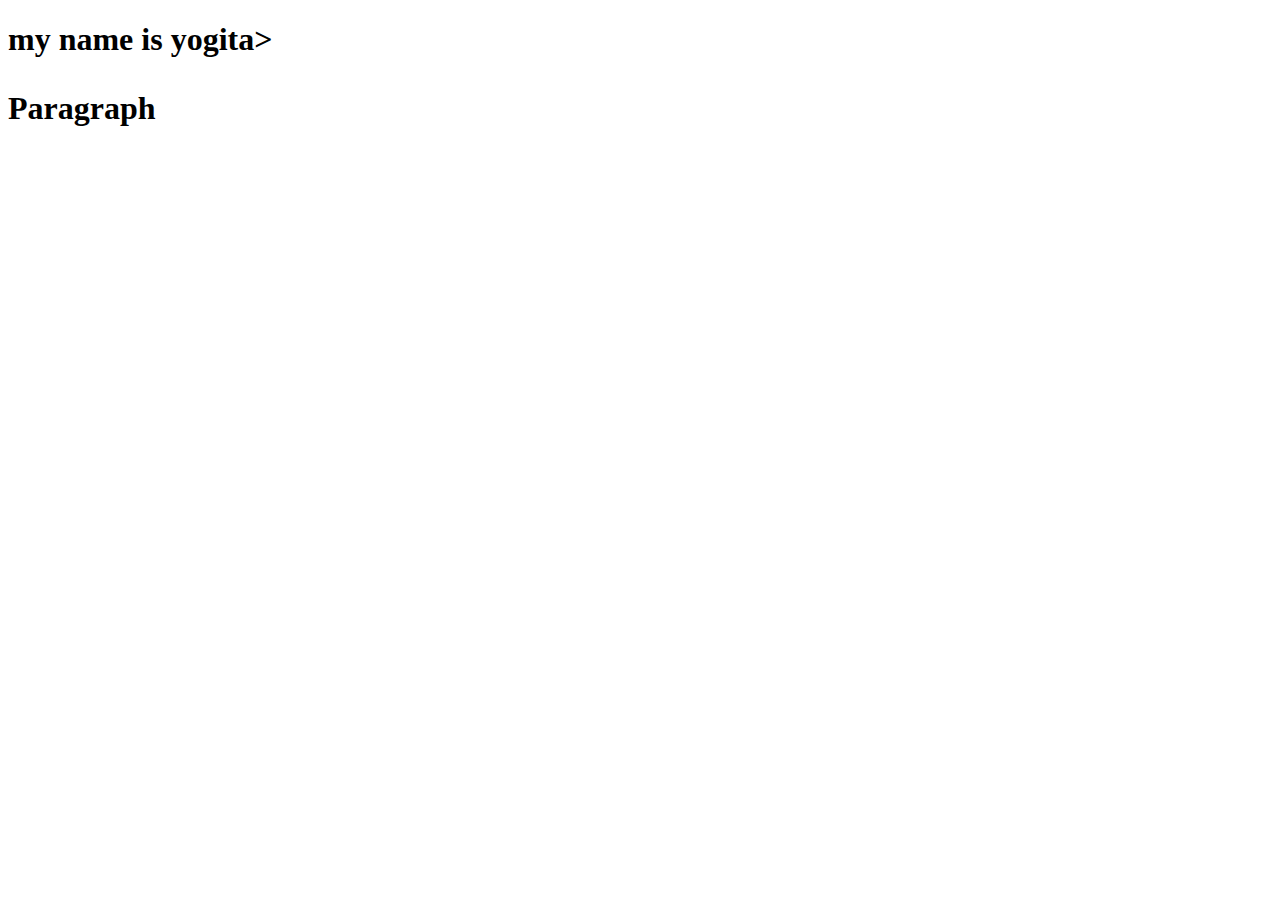
<file: about.html>
<!DOCTYPE html>
<html lang="en">
<head>
    <meta charset="UTF-8">
    <meta name="viewport" content="width=device-width, initial-scale=1.0">
    <title>Document</title>
</head>
<body>
 <h1> my name is yogita>
 <p>Paragraph</p>
</body>
</html>
</file>
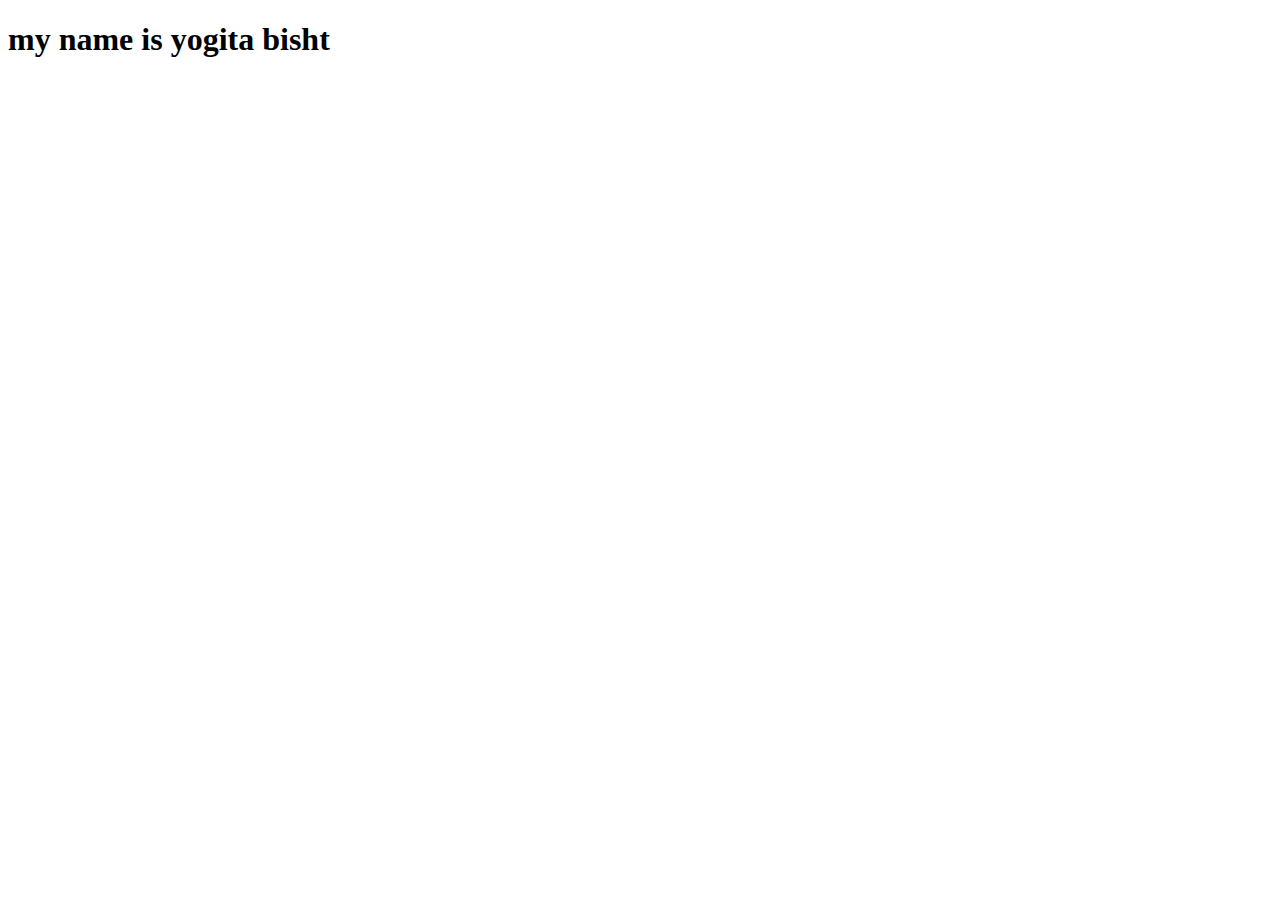
<file: concect.html>
<!DOCTYPE html>
<html lang="en">
<head>
    <meta charset="UTF-8">
    <meta name="viewport" content="width=<device-width>, initial-scale=1.0">
    <title>Document</title>
</head>
<body>
    <h1>my name is yogita bisht</h1>
</body>
</html>
</file>
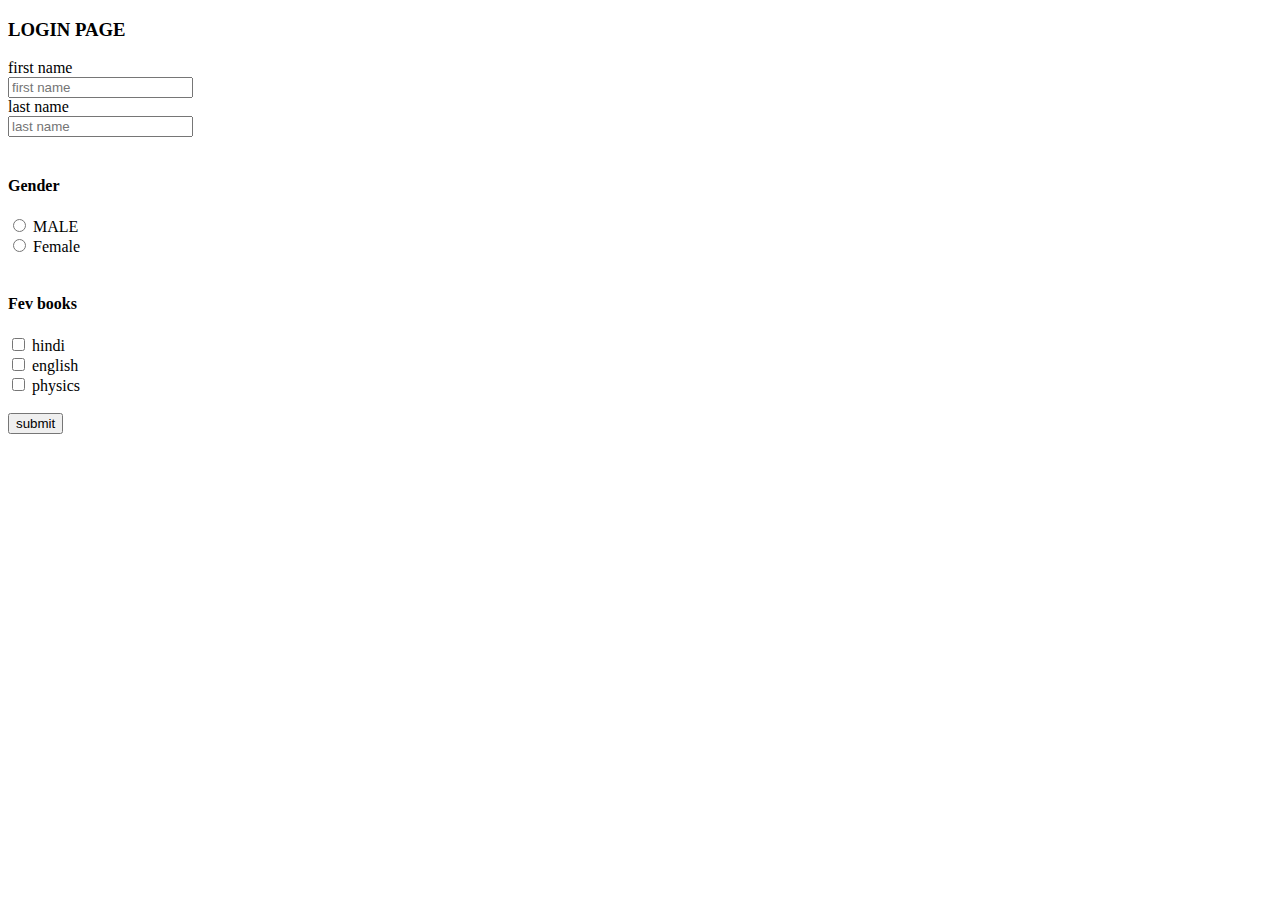
<file: form.html>
<!DOCTYPE html>
<html lang="en">
<head>
    <meta charset="UTF-8">
    <meta name="viewport" content="width=, initial-scale=1.0">
    <title>Document</title>
</head>
<body>
    <h3> LOGIN PAGE</h3>
    <form method="post" action="action.php">

    <label for="fname">first name</label> <br>
    <input type="text" id="fname" name="fname" placeholder="first name">
    <br>
    <label for="lname">last name</label><br>
    <input type ="text"  id="lname" name="lname"  placeholder="last name"><br><br>


     <h4>Gender</h4>
     <input type="radio" id="male" name="Gender"value="male">
     <label for="male">MALE</label>
     <br>

     <input type="radio" id="female" name="Gender"value="female">
     <label type="female">Female</label><br><br>


     <h4>Fev books</h4>
    
     <input type="checkbox" id="book1" name="book1"  value="hindi">
     <label for="book1"> hindi </label>
<br>
     <input type="checkbox" id="book2"  name="book2"  value="english">
     <label for="book2"> english </label>
   <br>
     <input type="checkbox" id="book3"  name="book3"  value="physics" >
     <label for="book3"> physics </label>
     <br>
     <br>

     <input id="submit" type="submit" value="submit">

     </form>
</body>
</html>
</file>
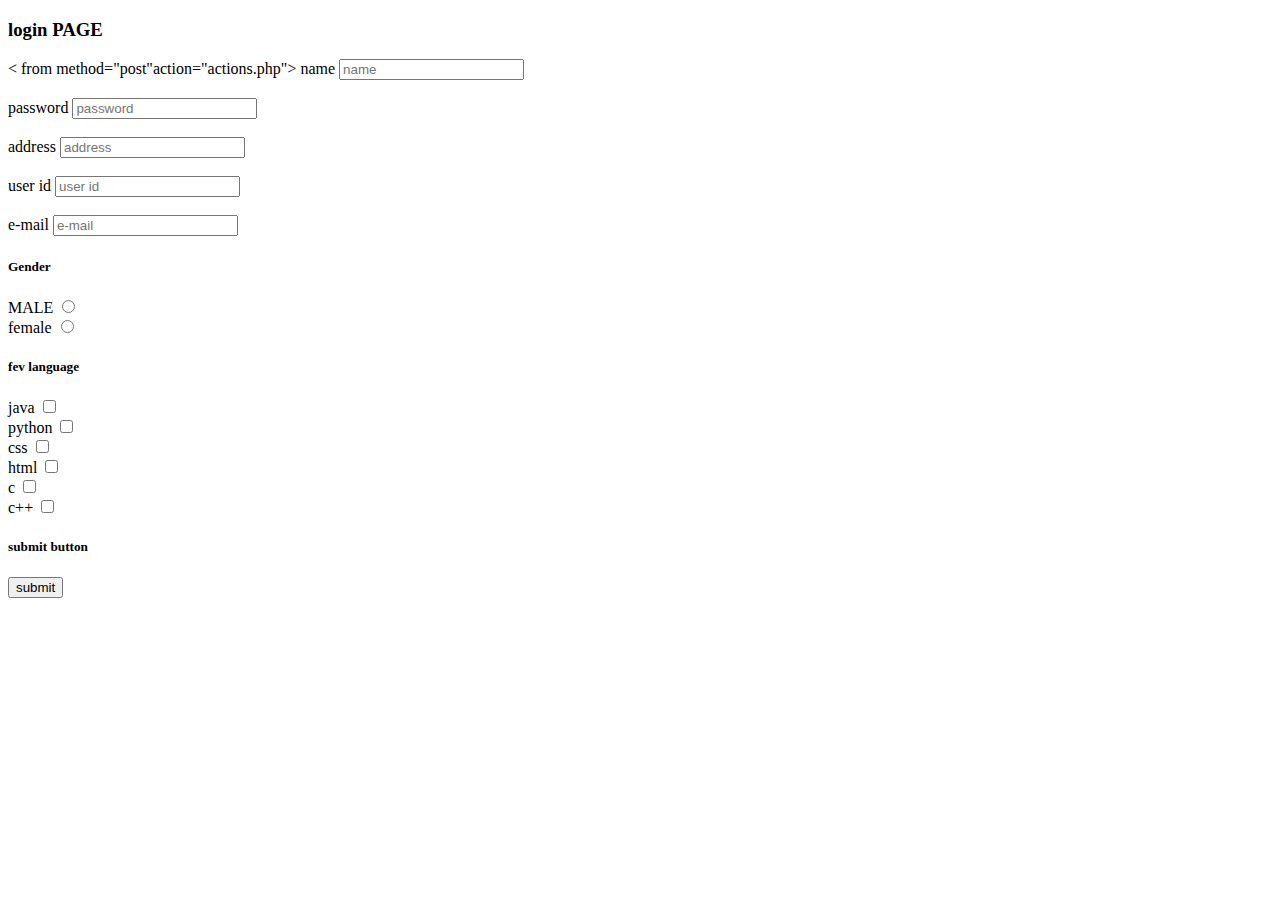
<file: forms.html>
<!DOCTYPE html>
<html lang="en">
<head>
    <meta charset="UTF-8">
    <meta name="viewport" content="width=device-width, initial-scale=1.0">
    <title>Document</title>
</head>
<body>
    <form>
        
<h3>login PAGE</h3>
< from method="post"action="actions.php"> </ from>

        <label for="user name">name</label> 
        <input type="text"id="user name" name="user name" placeholder="name"> <br><br>
        <label for="password"> password</label>
        <input type="text" id=" password" name="password" placeholder="password"><br><br>
        <label for="address">address</label>
       <input type="text" id="address" name="address" placeholder="address"><br><br>
       <label for =" user id"> user id</label>
       <input type="number" id =" user id" name="id" placeholder="user id"><br><br>
       <label for="e-mail">e-mail</label>
       <input type="text" id="e-mail" name="e-mail" placeholder="e-mail"><br>
      

<h5> Gender</h5>


       <label for="male">MALE</label>
       <input type ="radio"  id="male" name="gender" value="male"><br>
       <label for  ="female">female</label>
       <input type="radio" id="female" name="gender" value="female">




 <h5>  fev language</h5>     
   
 <label for="book1">java</label>
 <input type="checkbox" id="book1" name="book1" value="java"><br>
 <label for="book2">python</label>
 <input type ="checkbox" id="book2" name="book2" value="python"><br>
 <label for="book3">css</label>
 <input type="checkbox" id="book3" name="book3" value="css"><br>
 <label for="book4">html</label>
 <input type="checkbox" id="book4"name="book4" value="html"><br>
 <label for="book5">c</label>
 <input type="checkbox" id="book5" name="book5" value="c"><br>
 <label for="book6">c++</label>
<input type="checkbox" id="book6" name="book6" value="c++"><br>

<h5>submit button</h5>

 <input type="submit" id="submit" name=" submit" value="submit">

    </form>
</body>
</html>
</file>
